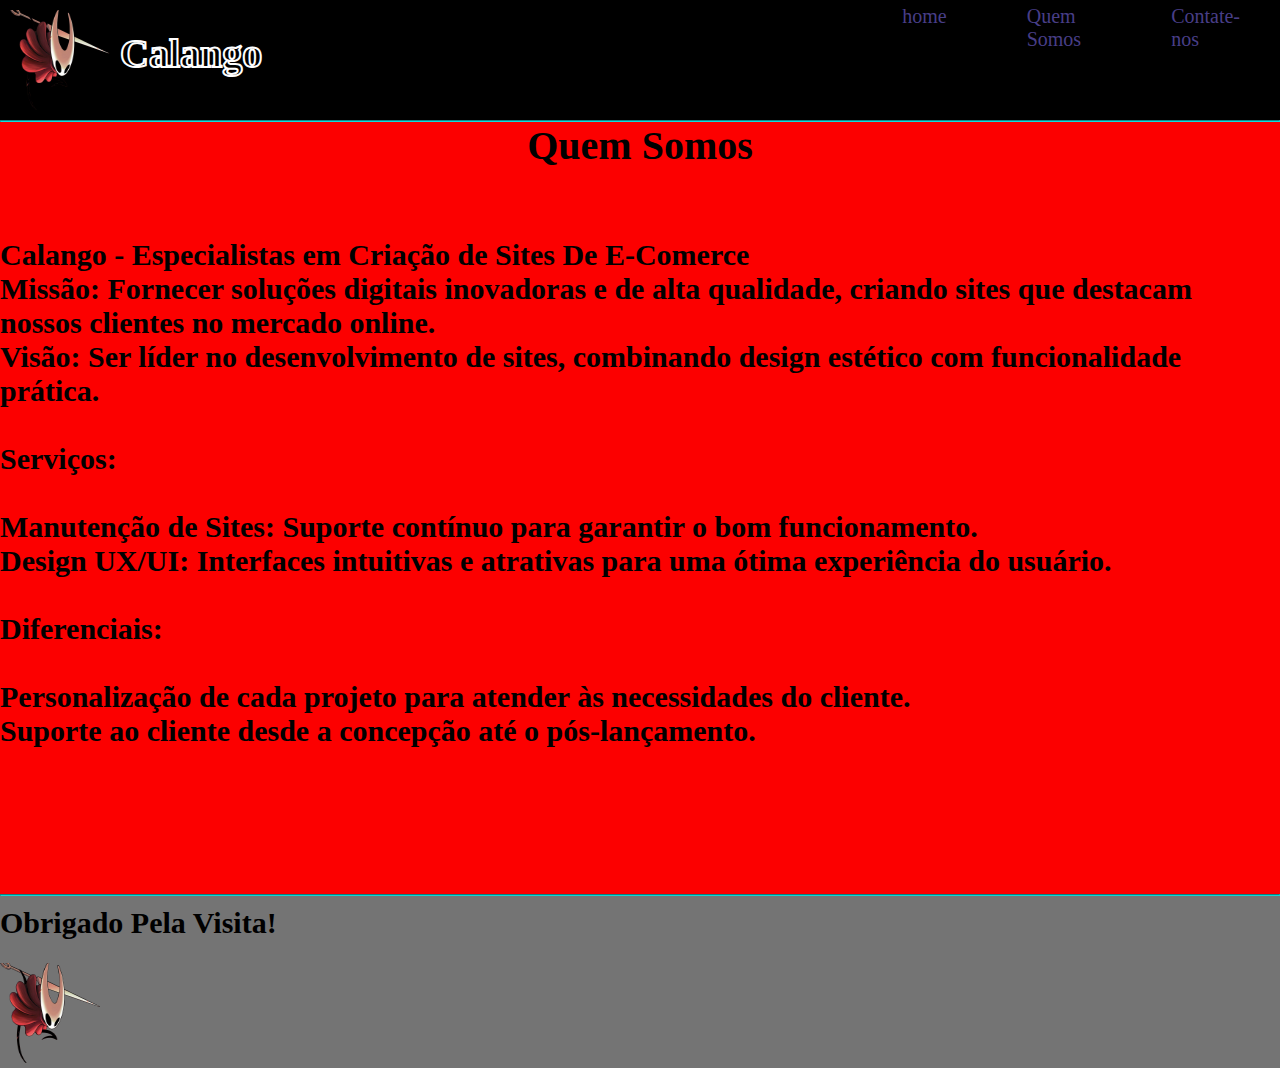
<file: QuemSomos.html>
<!DOCTYPE html>
<html lang="pt-br">
<head>
    <meta charset="UTF-8">
    <meta name="viewport" content="width=device-width, initial-scale=1.0">
    <link rel="shortcut icon" href="hor.png">
    <link rel="stylesheet" href="estilo.css">
    <title>Calango</title>

        <style>
        /* Se o cabeçalho for uma tag <header> */
        header {
            background-color: #000000; /* Cor de fundo */
        }
    </style>
    <style>
  
         body{
            background-color: #fc0000; /* Cor de fundo */
            font-family: Cambria, Cochin, Georgia, Times, 'Times New Roman', serif;
            font-size: 20px; /*tipo da fonte*/
            font-style: normal; /*estilo da fonte*/
                
        }

    </style>
</head>
<body>
    <header>
        <img src="hor.png" width="100px" height="50px" alt="Logo">
        <h1>Calango</h1>
        <nav id="menu">
            <ul>
                <li><a href="index.html">home</a></li>
                <li><a href="QuemSomos.html">Quem Somos</a></li>
                <li><a href="Contato.html">Contate-nos</a></li>
            </ul>
        </nav>


    </header>


    <hr>
    <center>
        <h1>Quem Somos</h1> <br> <br><br>
        </center>
        <h2>   Calango - Especialistas em Criação de Sites De E-Comerce <br>
        
        Missão: Fornecer soluções digitais inovadoras e de alta qualidade, criando sites que destacam nossos clientes no mercado online. <br>
        
        Visão: Ser líder no desenvolvimento de sites, combinando design estético com funcionalidade prática. <br> <br>
        
        Serviços: <br> <br>
        
        Manutenção de Sites: Suporte contínuo para garantir o bom funcionamento. <br>
        Design UX/UI: Interfaces intuitivas e atrativas para uma ótima experiência do usuário. <br> <br>
        Diferenciais: <br> <br>
        
        
        Personalização de cada projeto para atender às necessidades do cliente. <br>
        Suporte ao cliente desde a concepção até o pós-lançamento.</h2> <br><br>

        
    <footer>
        <hr>
        <h2> Obrigado Pela Visita!</h2> <br>

                    
            <img src="hor.png" alt="Logo">
        </footer>
                <style>
        /* Se o cabeçalho for uma tag <header> */
        footer{
            background-color: #747474; /* Cor de fundo */
        }
    </style>
                        
</body>
</html>
</file>
<file: estilo.css>
*{margin:0;
padding:0;
} /*Não deixar que os itens da página atinjam as extremidades*/

hr{
    display: block;/*Não permite movimentação da linha*/
    margin-top: 0,5em;/*Espaçamento entre o topo da margen*/
    margin-bottom: 0,5em;/*Espaçamento entre a parte*/
    margin-left: auto;
    margin-right: auto;
    border-style: inset; /*Estilo da borda*/
    border-width: 1px; /*Largura da borda*/
    border-color: rgb(17, 221, 221); /*cor da borda*/

}

header img{/*Definições da imagem que estão dentro do cabeçalho*/
    width: 100px; /*Largura da imagem*/
    height: 100px; /*Altura da imagem*/
    margin: 10px /*margem da imagem*/
}

header h1{/*Definições do título que estão dentro do cabeçalho*/
color:rgb(0, 0, 0); /*Cor do texto*/
-webkit-text-stroke: 2px rgb(254, 254, 254); /*contorno do texto*/
padding-top: 30px;/*Espaçamento entre o topo e o texto*/
}
#menu ul{/*ID para lista*/
list-style: nome;/*Sem nenhum estilo na lista, tira pontos*/
margin-left: 600px;
}
#menu li{
    position: relative;/*Posição relativa do item da lista*/

}
#menu li a{
    color: rgb(72, 62, 135); /*cor do texto no menu*/
    text-decoration: none; /*Sem estilo no texto*/
    padding: 5px 40px; /*Espaçamento entre os textos no Menu*/
    display: block; /*Opções do menu bloqueadas na posição atual*/
}
#menu li a:hover{
    background: #9b9b9b; /*Fundo do efeito*/
    color: blue; /*Cor do texto bo efeito*/
    text-shadow: 0px 0px 5px #e48989; /*Sombra do efeito*/
}
#menu li ul{
    position:absolute;
    top: 25px; /*Espaçamento  do topo*/
    left: 0; /*Espaçamento da esquerda*/
    right: 50;
    background-color: #fff;
    display: none;
}
#menu li:hover ul, #menu li.over ul{
    display:block; /*Durante o efeito não moverá o menu*/
}
header, #menu, #menu ul{
    display: flex;
}
footer hr {
    margin-top: 100px;
    margin-bottom: 0.5em;
    margin-left: auto;
    margin-right: auto;
    border-style: inset;
    border-width: 1px; /*Largura da borda*/
    border-color: rgb(13, 214, 214); /*Cor da borda*/
}

  footer img{
    width: 100px;
    height: 100px;
    margin-left: 0px;
    }

    footer h1{
    color:rgb(0, 0, 0); /*Cor do texto*/
    -webkit-text-stroke: 2px rgb(254, 254, 254); /*contorno do texto*/
    margin-left: 1350px;
    padding-bottom: 15px;
    }

    footer h3{
    color:rgb(0, 0, 0); /*Cor do texto*/
    -webkit-text-stroke: 2px rgb(254, 254, 254); /*contorno do texto*/
    margin-left: 1425px;
    padding-bottom: 15px;
    }
</file>
